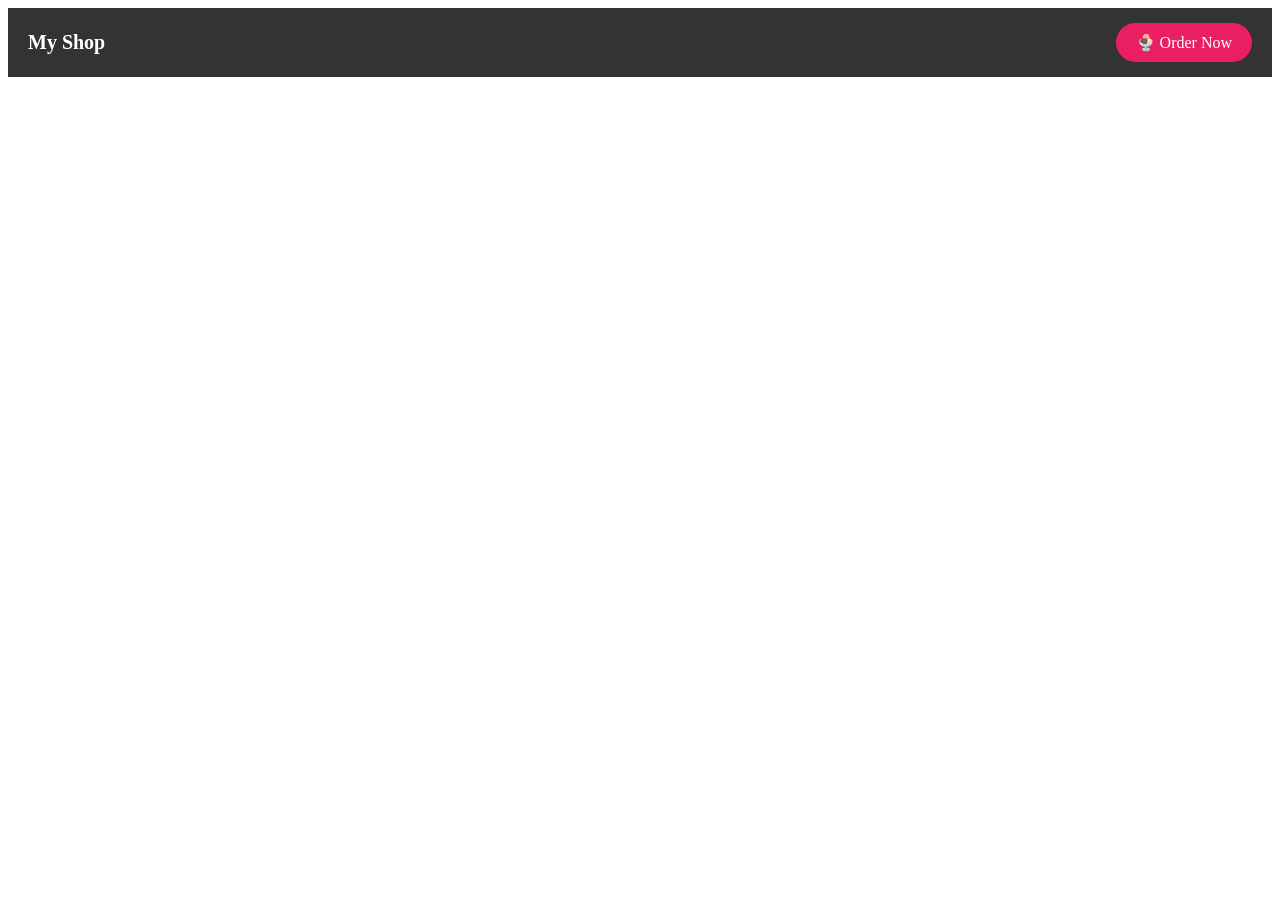
<file: ordernow.html>
<!DOCTYPE html>
<html lang="en">
<head>
  <meta charset="UTF-8">
  <title>Order Now</title>
  <style>
    nav {
      background:#333;
      padding:15px 20px;
      display:flex;
      justify-content:space-between;
      align-items:center;
    }

    .logo {
      color:white;
      font-size:20px;
      font-weight:bold;
    }

    .order-btn {
      background:#e91e63;
      color:white;
      text-decoration:none;
      padding:10px 20px;
      border-radius:25px;
    }

    .order-btn:hover {
      background:#c2185b;
    }
  </style>
</head>
<body>

<nav>
  <div class="logo">My Shop</div>
<a href="order.php?id=<?php echo $row['id']; ?>" class="order-btn">
  🍨 Order Now
</a>
</nav>

</body>
</html>
</file>
